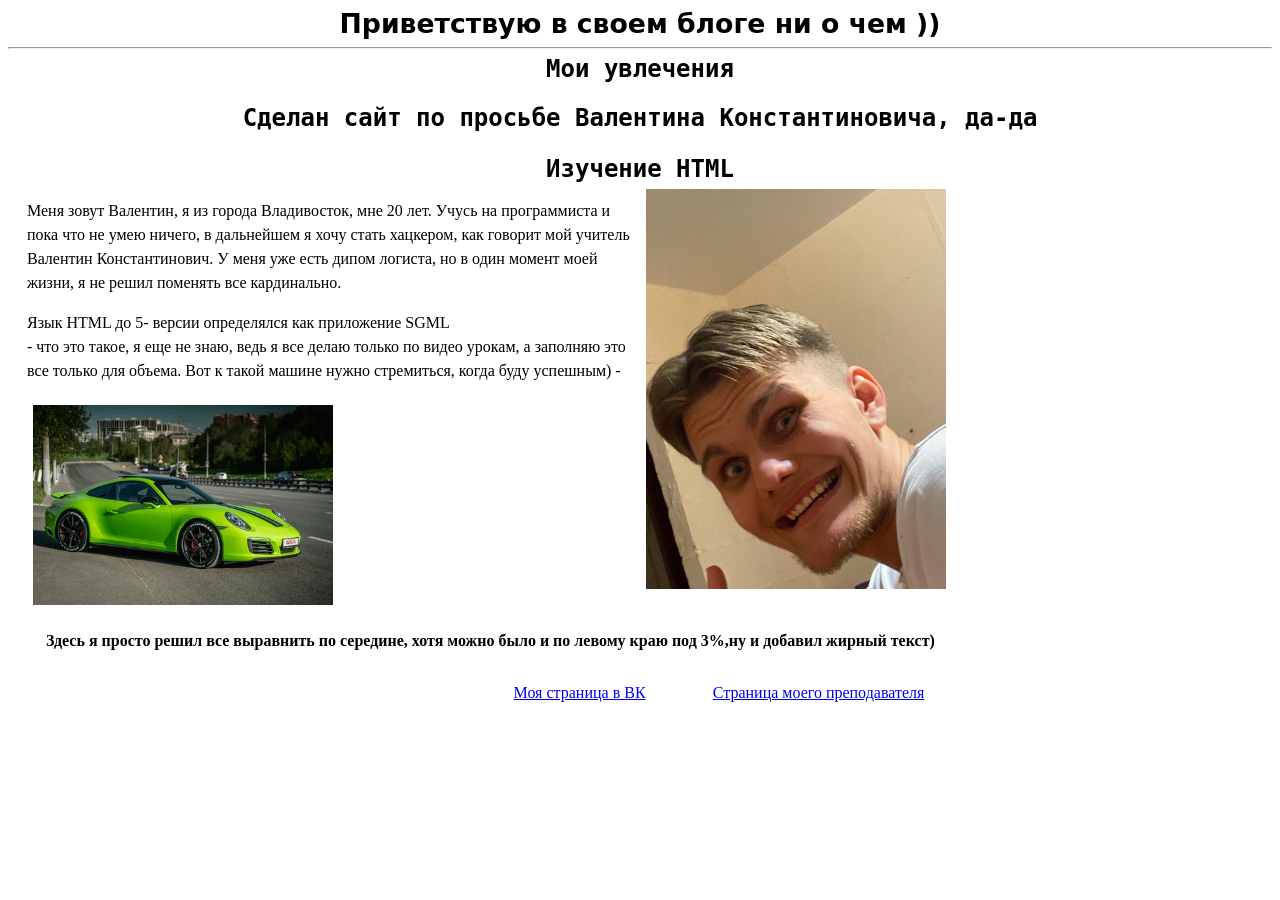
<file: index.html>
<!DOCTYPE html>
<html>

    <head>
        <meta charset="UTF-8">
        <title>Блог от Валентина :3</title>
        <link rel="shortcut icon" href="images/Богдан_pizdec.png" type="image/png"/>
        <link rel="stylesheet" type="text/css" href="style.css">
    </head>

    <body>
        <div class="header"> 
            <div class="title">Приветствую в своем блоге ни о чем ))</div>
            <hr>
            <div class="subtitle">Мои увлечения</div>
            <div class="preamble">Сделан сайт по просьбе Валентина Константиновича, да-да </div>
            <div class="xyin9">Изучение HTML</div>
        </div>
        <div class="wrapper">
            <div class="text-side">
                <p class="strok">Меня зовут Валентин, я из города Владивосток, мне 20 лет. Учусь на программиста и пока что не умею ничего, 
                    в дальнейшем я хочу стать хацкером, как говорит мой учитель Валентин Константинович. У меня уже есть дипом логиста, но в один момент моей жизни, я не решил поменять все кардинально.
                </p>
                <p class="strok">
                    Язык HTML до 5- версии определялся как приложение SGML<br> - что это такое, я еще не знаю, ведь я все делаю только по видео урокам, а заполняю это все только для объема. Вот к такой машине нужно стремиться, когда буду успешным) -
                </p>
                <img class="car" src="images/456x342n.webp"/><br>
            </div>
            <div class="image-side">
                <img class='photo_bogdan' src='images/Богдан_pizdec.png'/>
            </div>
        </div>
            
        <p><strong>Здесь я просто решил все выравнить по середине, хотя можно было и по левому краю под 3%,ну и добавил жирный текст) </strong></p> <br>
        <a id="mylink" href="https://vk.com/feikebani9" target='_blank'>Моя страница в ВК</a>
        <a id="anotherlink" href='https://vk.com/prdgs' target="_blank">Страница моего преподавателя</a>
    </body>

</html>
</file>
<file: style.css>
.header { 
    position: relative;
    text-align: center;
}

.title {
    font-size: 20pt;
    font-family: system-ui, -apple-system, BlinkMacSystemFont, 'Segoe UI', Roboto, Oxygen, Ubuntu, Cantarell, 'Open Sans', 'Helvetica Neue', sans-serif;
    font-weight: bold;
}
.subtitle {
    font-size: 18pt;
    line-height: 1em;
    font-family: monospace;
    font-weight: 900;
}
.preamble {
    font-size: 18pt;
    line-height: 1em;
    font-family: monospace;
    font-weight: 900;
    margin-top: 25px;
}

.wrapper {
    display: flex;
}

.xyin9 {
    font-size: 18pt;
    margin-top: 25px;
    font-family: monospace;
    font-weight: 900;
}

.photo_bogdan {
    position: relative;
    width: 300px;
}

.text-side {
    float: left;
    width: 50%;
}

.image-side {
    float: right;
    width: 50%;
}
.car {
    position: relative;
    left:3%;
    width: 300px;

}
p {
    position: relative;
    left: 3%;
    width: 97%;
}

img {
    position: relative;
    width: 200px;
    margin: 1%;
}

#mylink {
    position: relative;
    left: 40%;
}

#anotherlink {
    position: relative;
    left: 45%
}

.strok {
    line-height: 1.5em;
    font-size: 12pt;
    font-family: cursive;
}
</file>
